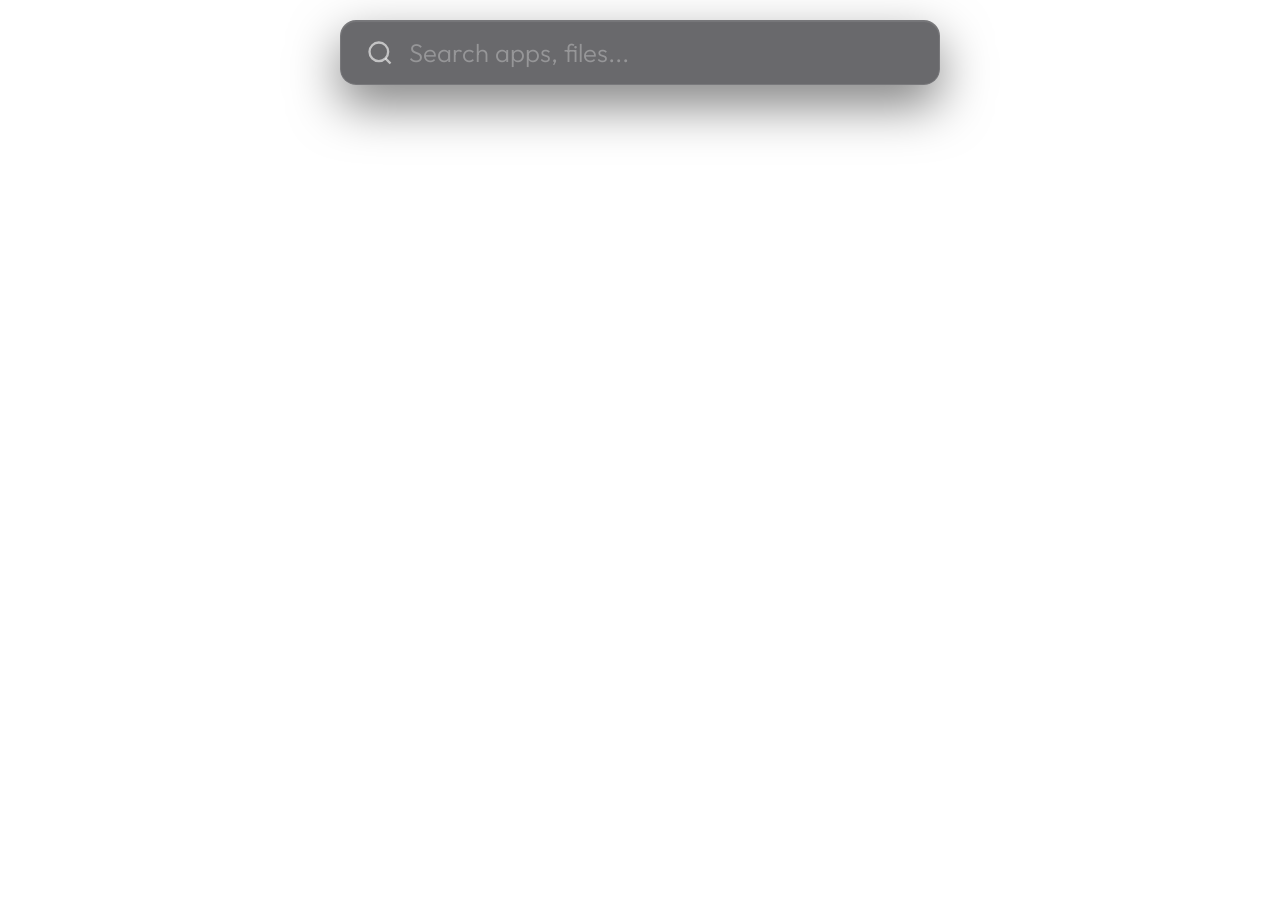
<file: ui/spotlight.html>
<!DOCTYPE html>
<html lang="en">
<head>
    <meta charset="UTF-8">
    <meta name="viewport" content="width=device-width, initial-scale=1.0">
    <title>Nexus OS Spotlight</title>
    <style>
        @import url('https://fonts.googleapis.com/css2?family=Outfit:wght@300;400;500;600&display=swap');
        
        :root {
            --glass-bg: rgba(25, 25, 30, 0.65);
            --glass-border: rgba(255, 255, 255, 0.1);
            --accent: #6366f1;
            --text-primary: #ffffff;
            --text-secondary: rgba(255,255,255,0.6);
        }

        * {
            box-sizing: border-box;
            margin: 0;
            padding: 0;
            font-family: 'Outfit', sans-serif;
            user-select: none;
        }

        body {
            background: transparent;
            overflow: hidden;
            display: flex;
            justify-content: center;
            align-items: flex-start;
            padding-top: 20px;
        }

        /* Glassmorphism Panel */
        .glass-panel {
            background: var(--glass-bg);
            backdrop-filter: blur(25px);
            -webkit-backdrop-filter: blur(25px);
            border: 1px solid var(--glass-border);
            border-radius: 16px;
            box-shadow: 0 20px 50px rgba(0,0,0,0.5), inset 0 1px 1px rgba(255,255,255,0.1);
        }

        .spotlight-container {
            width: 600px;
            display: flex;
            flex-direction: column;
        }

        .spotlight-input-wrapper {
            display: flex;
            align-items: center;
            gap: 15px;
            padding: 15px 25px;
        }

        .spotlight-input-wrapper svg {
            width: 28px;
            height: 28px;
            color: var(--text-secondary);
        }

        .spotlight-input-wrapper input {
            flex: 1;
            background: transparent;
            border: none;
            color: var(--text-primary);
            font-size: 1.6rem;
            outline: none;
            font-family: 'Outfit', sans-serif;
            font-weight: 300;
        }

        .spotlight-input-wrapper input::placeholder {
            color: rgba(255,255,255,0.3);
        }

        .spotlight-results {
            max-height: 380px;
            overflow-y: auto;
            display: none;
            border-top: 1px solid var(--glass-border);
            padding: 10px;
        }

        .spotlight-results::-webkit-scrollbar {
            width: 6px;
        }
        .spotlight-results::-webkit-scrollbar-thumb {
            background: rgba(255,255,255,0.2);
            border-radius: 3px;
        }

        .s-result-item {
            display: flex;
            align-items: center;
            gap: 15px;
            padding: 12px 15px;
            border-radius: 10px;
            cursor: pointer;
            color: white;
            transition: 0.15s ease-in-out;
        }
        
        .s-result-item:hover, .s-result-item.selected {
            background: rgba(255,255,255,0.15);
        }

        .s-result-icon {
            width: 32px;
            height: 32px;
            display: flex;
            justify-content: center;
            align-items: center;
        }

        .s-result-info {
            flex: 1;
            display: flex;
            flex-direction: column;
        }

        .s-result-title {
            font-weight: 500;
            font-size: 1.1rem;
        }

        .s-result-desc {
            font-size: 0.8rem;
            color: var(--text-secondary);
        }
    </style>
</head>
<body>
    <div class="glass-panel spotlight-container">
        <div class="spotlight-input-wrapper">
            <svg viewBox="0 0 24 24" fill="none" stroke="currentColor" stroke-width="2"><circle cx="11" cy="11" r="8"></circle><line x1="21" y1="21" x2="16.65" y2="16.65"></line></svg>
            <input type="text" id="spotlight-input" placeholder="Search apps, files..." autocomplete="off" spellcheck="false">
        </div>
        <div id="spotlight-results" class="spotlight-results"></div>
    </div>
    
    <script src="spotlight.js"></script>
</body>
</html>
</file>
